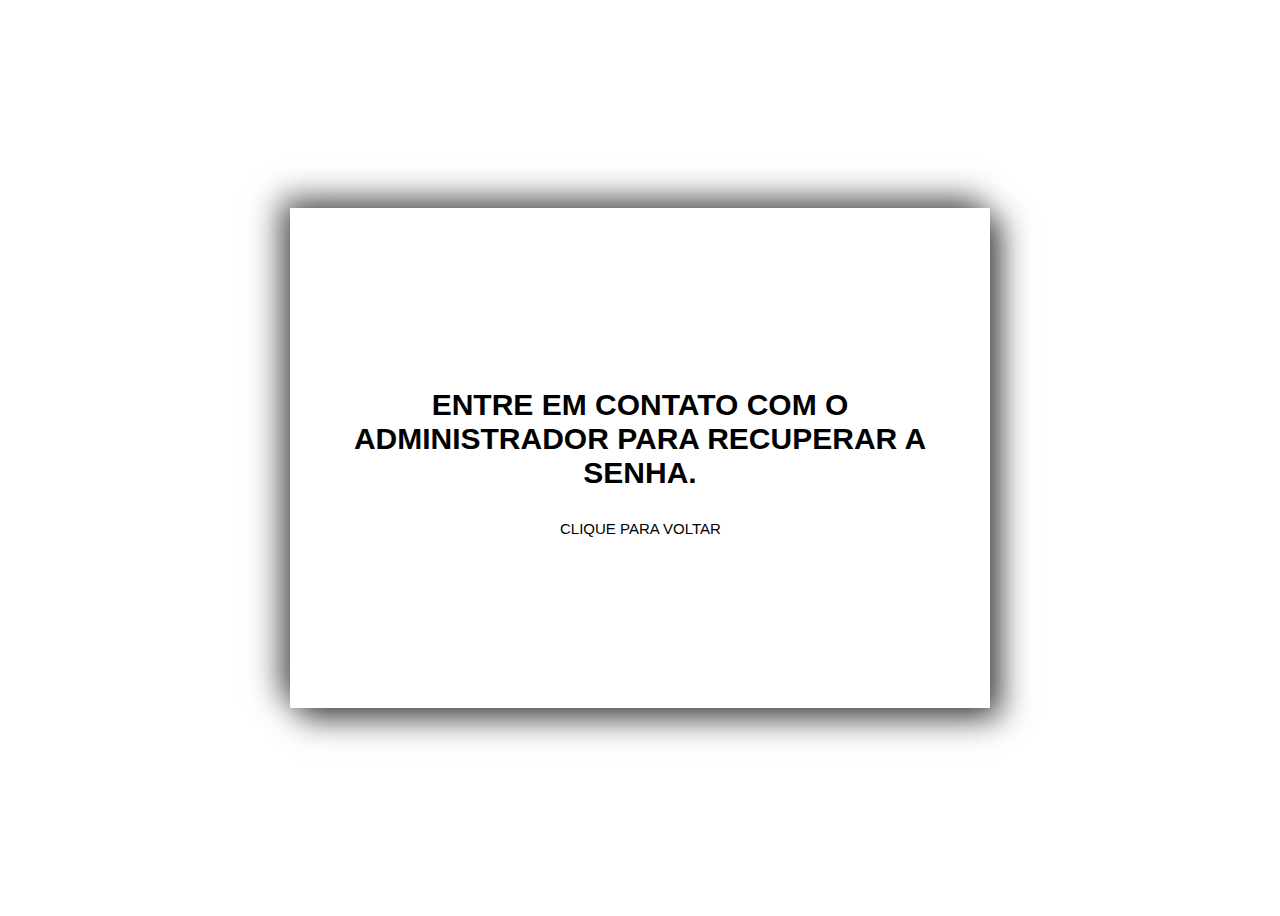
<file: Pagina003.html>
<!DOCTYPE html>
<html lang="pt-br">
<head>
    <meta charset="UTF-8">
    <meta name="viewport" content="width=device-width, initial-scale=1.0">
    <title>Pagina 3</title>
    <link rel="stylesheet" href="css/projeto18.css">
</head>
<body>
    
    <div class="corpo1 ">
        <div class="quad3">
            <h3 class="h4"> Entre em contato com o administrador para recuperar a senha.  </h3>
            <a class="a2" href="index.html"> Clique para voltar </a>
        </div>

        



</body>
</html>
</file>
<file: css/projeto18.css>
body{
align-items: center;
justify-content: center;
height: 100vh;
display: flex;
}

.corpo{

    width: 600px;
    height: 300px;
    display: flex;
    box-shadow: 10px 10px 30px #494545, 
    -10px -10px 30px #6a6a6a;
    
}
.quad1{
    background-color: aliceblue;
    width: 300px;
    height: 300px;
    background-image: url(/imagens/imagem\ 004.png);
    background-size: contain;
}

.quad2{
    background: rgb(210, 115, 221);
    background: linear-gradient(10deg, rgb(217, 215, 155) 0%, rgb(252, 190, 250) 40%, rgba(199, 56, 187, 0.687) 82%);
    width: 300px;
    height: 300px;
    flex-direction: column;
    display: flex;
 
}

h3{
    text-align: center;
    font-size: 15px;
    font-family: 'Lucida Sans', 'Lucida Sans Regular', 'Lucida Grande', 'Lucida Sans Unicode', Geneva, Verdana, sans-serif;
    text-transform: uppercase;
}

p{
    font-size: 10px;
    font-family: 'Lucida Sans', 'Lucida Sans Regular', 'Lucida Grande', 'Lucida Sans Unicode', Geneva, Verdana, sans-serif;
    text-transform: uppercase;
    color: black;
    margin-left: 50px;
}

a{
    text-align: center;
    font-size: 10px;
    font-family: 'Lucida Sans', 'Lucida Sans Regular', 'Lucida Grande', 'Lucida Sans Unicode', Geneva, Verdana, sans-serif;
    text-transform: uppercase;  
    text-decoration: none;
    color: #000000;
}

button{
    padding: 1.0em;
    text-transform: uppercase;  
    letter-spacing: 4px;
    border: none;
    border-radius: 7px;
    box-shadow: 0px 4px 10px rgb(224, 224, 132);
    transition: all 0,2s ease 0s;
    cursor: pointer;
    outline: none;
    width: 200px;
    margin: auto;
    margin-bottom: 10px;
    color: #000000;
}
button:hover{
    background-color: rgb(205, 255, 189);
    box-shadow: 0px 8px 8px hsl(96, 81%, 58%);
    color: rgb(0, 104, 0);
}
button:active{
    transform: translateY(7px);
}
input{
    background: none;
    border: none;
    outline: none;
    width: 160px;
    padding: 10px 20px;
    border-radius: 5px;
    box-shadow: inset 2px 5px 10px rgb(172, 171, 171);
    color: #000000;
    margin: auto;
}
input:hover{
    border: solid 1px;
    border: #000000;
    box-shadow: inset 2px 4px 10px rgb(139, 66, 121);

}
input:focus{
    border: solid 1px;
    border-color: #000000;
}
.corpo1{
    width: 700px;
    height: 500px;
    box-shadow: 10px 10px 30px #494545, 
    -10px -10px 30px #6a6a6a;
    display: flex;
    flex-direction: column;
    justify-content: flex-end;
    align-items: flex-end;
}
.img{
    background-image: url(/imagens/imagem\ 004.png);
    background-size: contain;
    background-repeat: no-repeat;
    height: 400px;
    width: 400px;
    
}
.h3{
    margin: auto;
    margin-left: 40px;
    font-size: 30px;
    font-family: 'Lucida Sans', 'Lucida Sans Regular', 'Lucida Grande', 'Lucida Sans Unicode', Geneva, Verdana, sans-serif;
}
.a1{
    margin: auto;
    margin-left: 40px;
    font-size: 15px;
    color: #000000;
    font-family: 'Franklin Gothic Medium', 'Arial Narrow', Arial, sans-serif;
}
.a1:hover{
    color: blueviolet;
    transform: translateZ(5px);
}
.quad3{
    height: 200px;
    width: 600px;
    margin: auto;
}
.h4{
    font-size: 30px;
    font-family: 'Lucida Sans', 'Lucida Sans Regular', 'Lucida Grande', 'Lucida Sans Unicode', Geneva, Verdana, sans-serif;

}
.a2{
    margin-left: 220px;
    font-size: 15px;
    color: #000000;
    font-family: 'Franklin Gothic Medium', 'Arial Narrow', Arial, sans-serif;
}
.a2:hover{
    color: rgb(226, 43, 61);
    transform: translateZ(5px);
}
</file>
